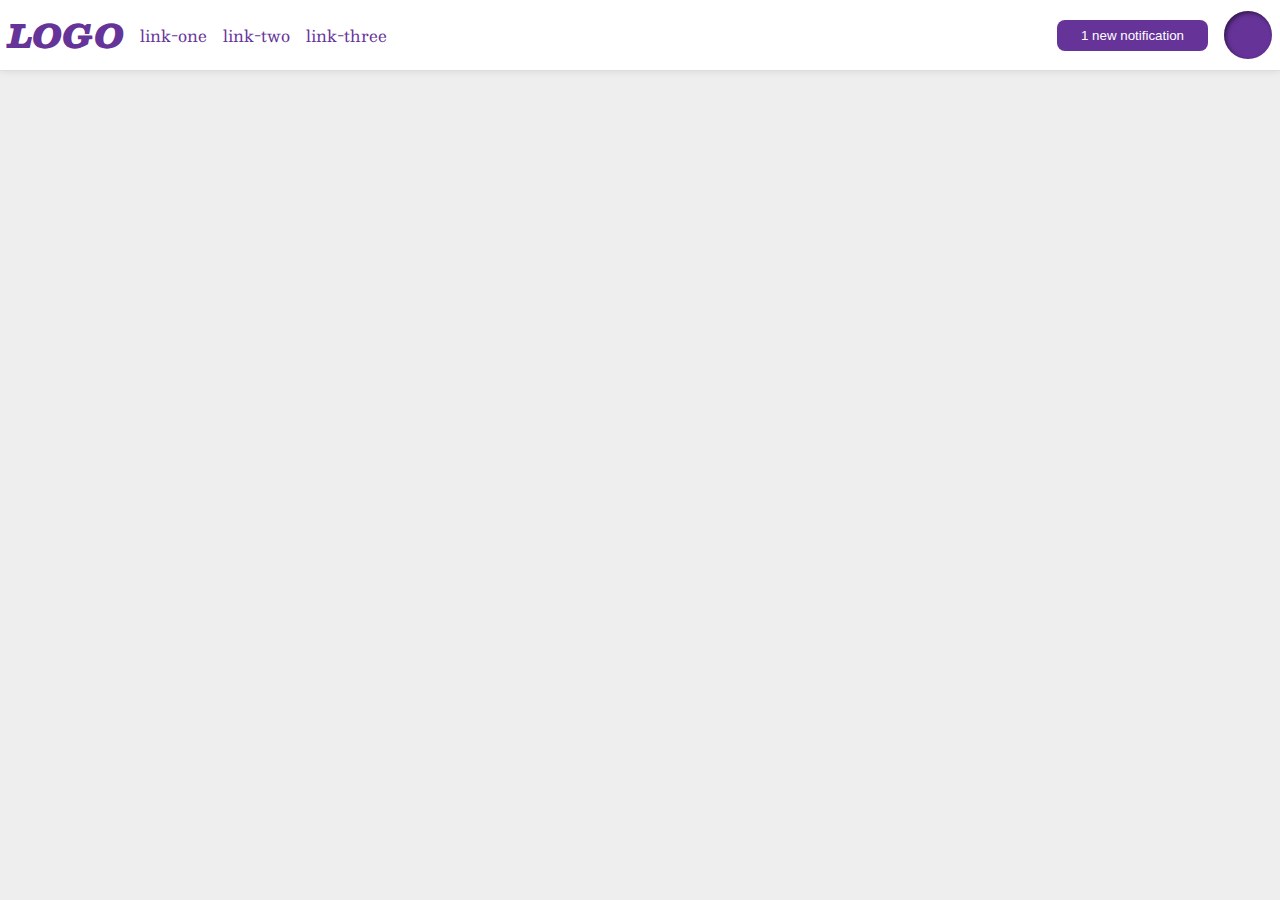
<file: flex/03-flex-header-2/index.html>
<!DOCTYPE html>
<html lang="en">
<head>
  <meta charset="UTF-8">
  <meta http-equiv="X-UA-Compatible" content="IE=edge">
  <meta name="viewport" content="width=device-width, initial-scale=1.0">
  <title>Flex Header 2</title>
  <link rel="stylesheet" href="style.css">
</head>
<body>
  <div class="header">
    <div class="left">
      <div class="logo">
        LOGO
      </div>
      <ul class="links">
        <li><a href="google.com">link-one</a></li>
        <li><a href="google.com">link-two</a></li>
        <li><a href="google.com">link-three</a></li>
      </ul>
    </div>

      <div class="right">
        <button class="notifications">
          1 new notification
        </button>
        <div class="profile-image"></div>
      </div>
    </div>
  </div>
</body>
</html>
</file>
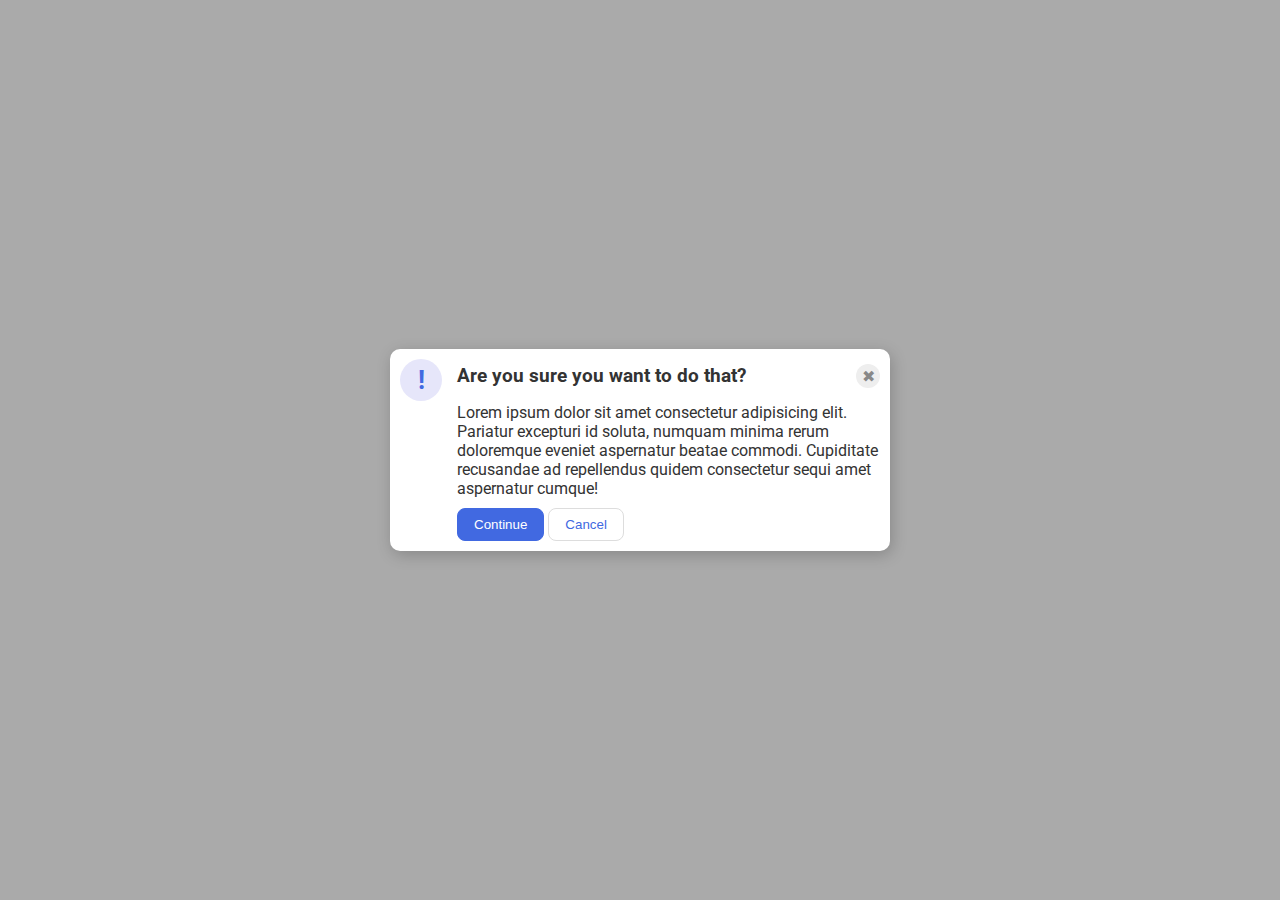
<file: flex/05-flex-modal/index.html>
<!DOCTYPE html>
<html lang="en">
<head>
  <meta charset="UTF-8">
  <meta http-equiv="X-UA-Compatible" content="IE=edge">
  <meta name="viewport" content="width=device-width, initial-scale=1.0">
  <link rel="stylesheet" href="style.css">
  <title>Modal</title>
</head>
<body>
  <div class="modal">
    <div class="icon">!</div>
    <div class="rightbox">
      <div class="topright">
        <div class="header">Are you sure you want to do that?</div>
        <div class="close-button">✖</div>
      </div>
      <div class="text">Lorem ipsum dolor sit amet consectetur adipisicing elit. Pariatur excepturi id soluta, numquam minima rerum doloremque eveniet aspernatur beatae commodi. Cupiditate recusandae ad repellendus quidem consectetur sequi amet aspernatur cumque!</div>
      <button class="continue">Continue</button>
      <button class="cancel">Cancel</button>
    </div>
  </div>
</body>
</html>
</file>
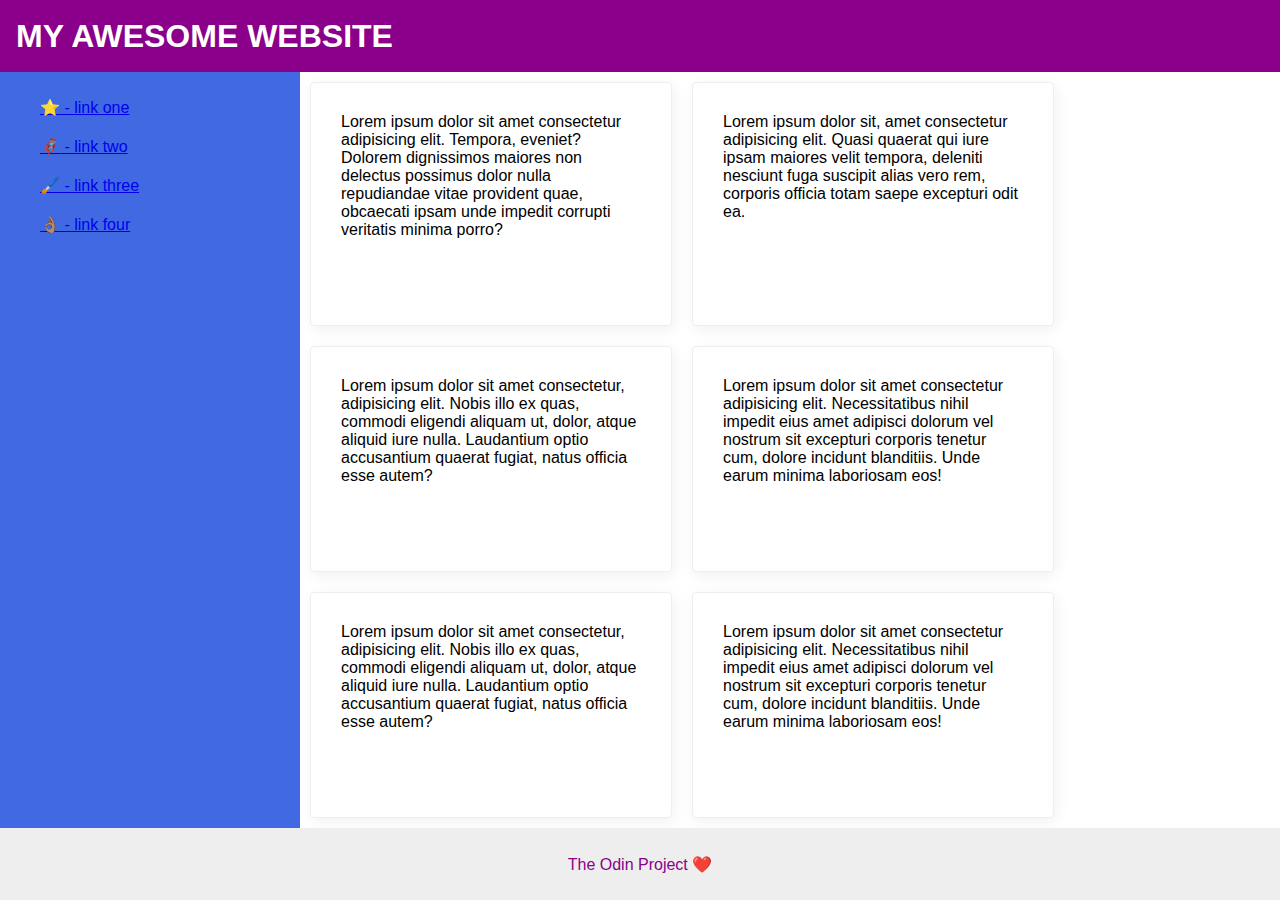
<file: flex/07-flex-layout-2/index.html>
<!DOCTYPE html>
<html lang="en">
<head>
  <meta charset="UTF-8">
  <meta http-equiv="X-UA-Compatible" content="IE=edge">
  <meta name="viewport" content="width=device-width, initial-scale=1.0">
  <title>The Holy Grail</title>
  <link rel="stylesheet" href="style.css">
</head>
<body>
  <div class="header">
    MY AWESOME WEBSITE
  </div>
  
  <div class="center">
    <div class="sidebar">
      <ul>
        <li><a href="google.com">⭐ - link one</a></li>
        <li><a href="google.com">🦸🏽‍♂️ - link two</a></li>
        <li><a href="google.com">🖌️ - link three</a></li>
        <li><a href="google.com">👌🏽 - link four</a></li>
      </ul>
    </div>
    <div class="cardstack">
      <div class="card">Lorem ipsum dolor sit amet consectetur adipisicing elit. Tempora, eveniet? Dolorem dignissimos maiores non delectus possimus dolor nulla repudiandae vitae provident quae, obcaecati ipsam unde impedit corrupti veritatis minima porro?</div>
      <div class="card">Lorem ipsum dolor sit, amet consectetur adipisicing elit. Quasi quaerat qui iure ipsam maiores velit tempora, deleniti nesciunt fuga suscipit alias vero rem, corporis officia totam saepe excepturi odit ea.</div>
      <div class="card">Lorem ipsum dolor sit amet consectetur, adipisicing elit. Nobis illo ex quas, commodi eligendi aliquam ut, dolor, atque aliquid iure nulla. Laudantium optio accusantium quaerat fugiat, natus officia esse autem?</div>
      <div class="card">Lorem ipsum dolor sit amet consectetur adipisicing elit. Necessitatibus nihil impedit eius amet adipisci dolorum vel nostrum sit excepturi corporis tenetur cum, dolore incidunt blanditiis. Unde earum minima laboriosam eos!</div>
      <div class="card">Lorem ipsum dolor sit amet consectetur, adipisicing elit. Nobis illo ex quas, commodi eligendi aliquam ut, dolor, atque aliquid iure nulla. Laudantium optio accusantium quaerat fugiat, natus officia esse autem?</div>
      <div class="card">Lorem ipsum dolor sit amet consectetur adipisicing elit. Necessitatibus nihil impedit eius amet adipisci dolorum vel nostrum sit excepturi corporis tenetur cum, dolore incidunt blanditiis. Unde earum minima laboriosam eos!</div>    
    </div>
 </div>
 
  <div class="footer">
    The Odin Project ❤️
  </div>
</body>
</html>
</file>
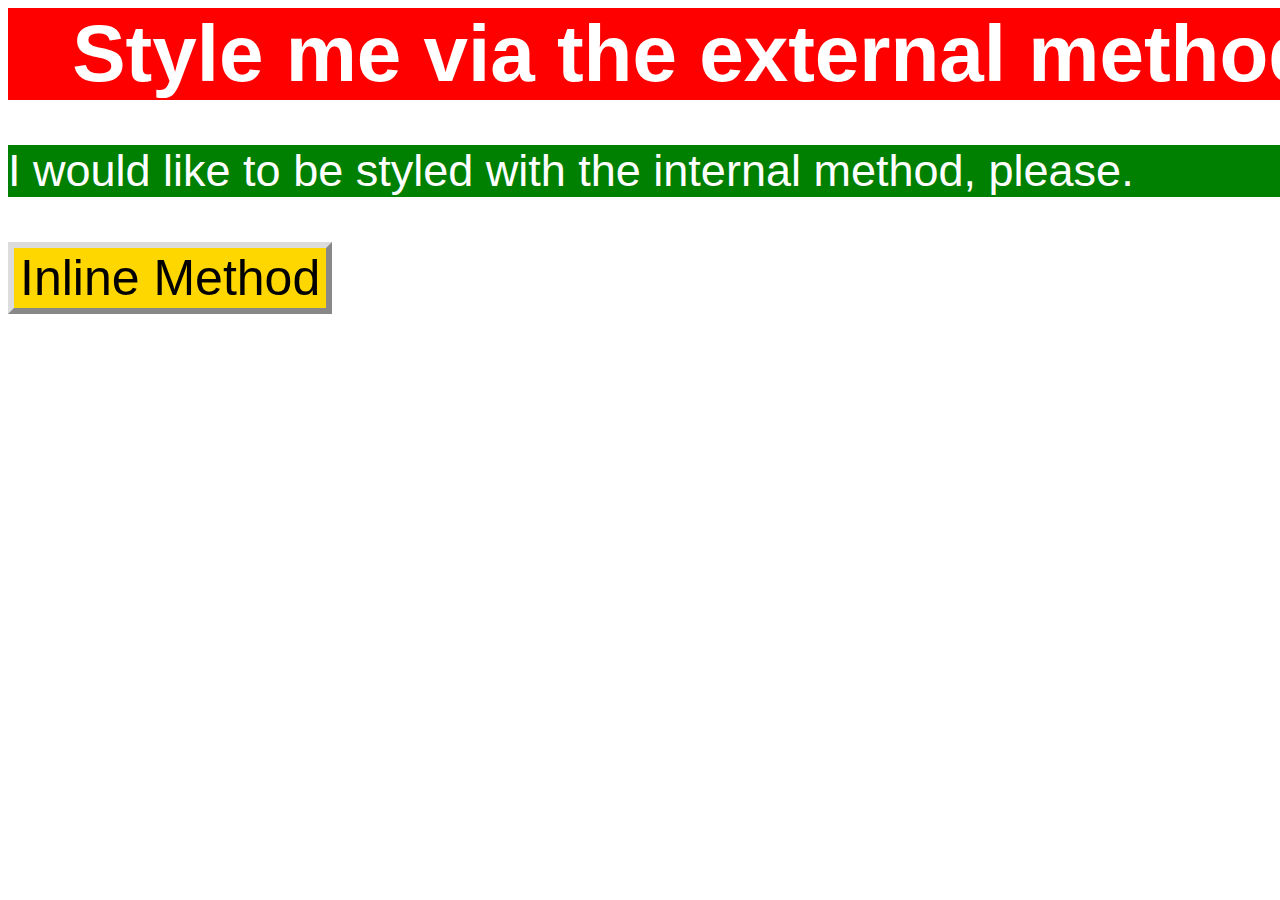
<file: foundations/01-css-methods/index.html>
<!DOCTYPE html>
<html lang="en">
<head>
  <meta charset="UTF-8">
  <meta http-equiv="X-UA-Compatible" content="IE=edge">
  <meta name="viewport" content="width=device-width, initial-scale=1.0">
  <title>Methods for Adding CSS</title>
  <link rel="stylesheet" href="styles.css">
  <style>
    p {
      width: 1400px;
      font-size: 45px;
      color: white;
      background-color: green;
    }
  </style>
</head>
<body>
  <div>Style me via the external method!</div>
  <p>I would like to be styled with the internal method, please.</p>
  <button style="font-size: 50px; background-color: gold; border-style: outset; border-width: 6px; border-color:gainsboro">Inline Method</button>
</body>
</html>
</file>
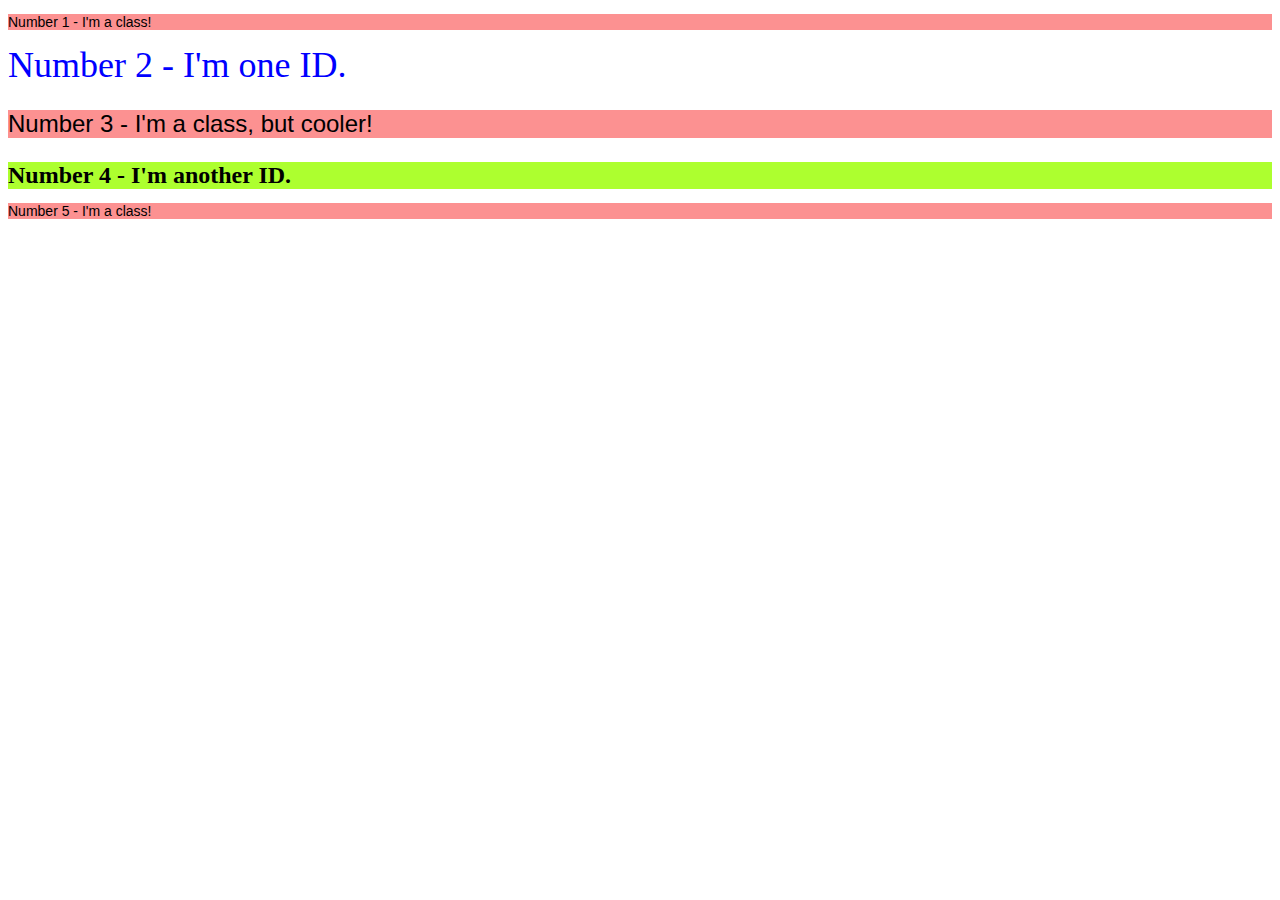
<file: foundations/02-class-id-selectors/index.html>
<!DOCTYPE html>
<html lang="en">
<head>
  <meta charset="UTF-8">
  <meta http-equiv="X-UA-Compatible" content="IE=edge">
  <meta name="viewport" content="width=device-width, initial-scale=1.0">
  <title>Class and ID Selectors</title>
  <link rel="stylesheet" href="style.css">
</head>
<body>
  <p class="odds">Number 1 - I'm a class!</p>
  <div id="num2">Number 2 - I'm one ID.</div>
  <p class="odds three">Number 3 - I'm a class, but cooler!</p>
  <div id="num4">Number 4 - I'm another ID.</div>
  <p class="odds">Number 5 - I'm a class!</p>
</body>
</html>
</file>
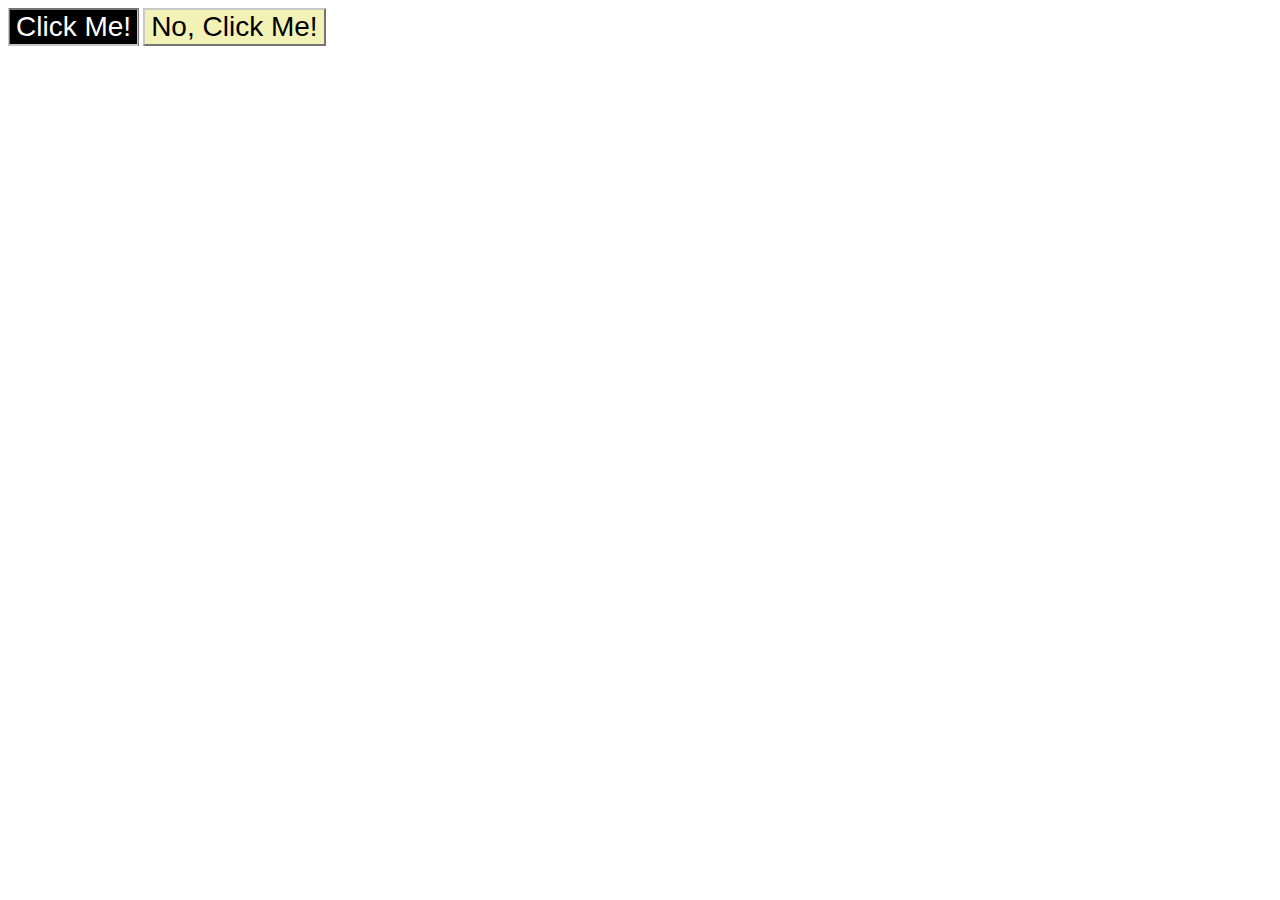
<file: foundations/03-grouping-selectors/index.html>
<!DOCTYPE html>
<html lang="en">
<head>
  <meta charset="UTF-8">
  <meta http-equiv="X-UA-Compatible" content="IE=edge">
  <meta name="viewport" content="width=device-width, initial-scale=1.0">
  <title>Grouping Selectors</title>
  <link rel="stylesheet" href="style.css">
</head>
<body>
  <button class="b1">Click Me!</button>
  <button class="b2">No, Click Me!</button>
</body>
</html>
</file>
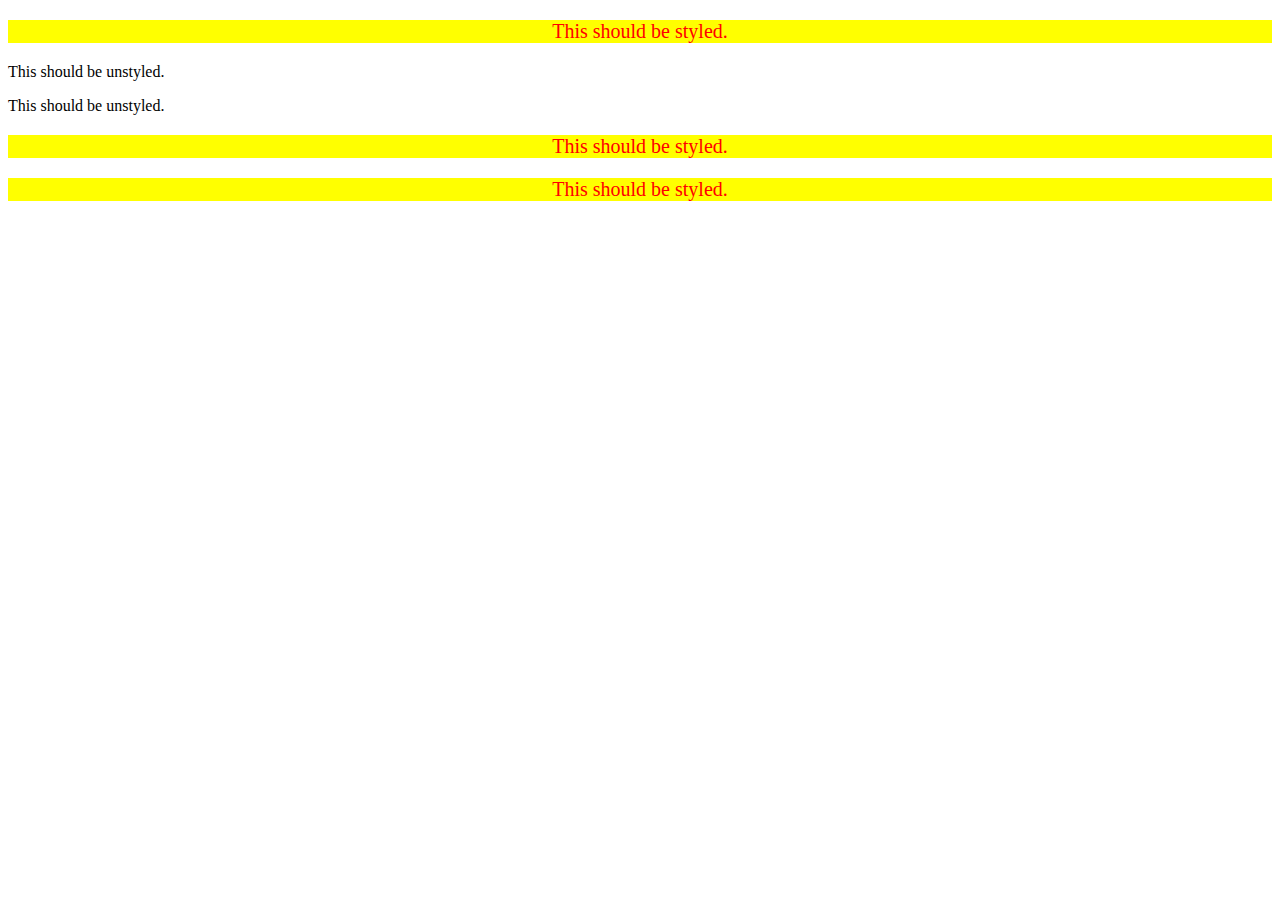
<file: foundations/05-descendant-combinator/index.html>
<!DOCTYPE html>
<html lang="en">
<head>
  <meta charset="UTF-8">
  <meta http-equiv="X-UA-Compatible" content="IE=edge">
  <meta name="viewport" content="width=device-width, initial-scale=1.0">
  <title>Descendant Combinator</title>
  <link rel="stylesheet" href="style.css">
</head>
<body>
  <div class="container">
    <p class="text">This should be styled.</p>
  </div>

  <p class="text">This should be unstyled.</p>
  <p class="text">This should be unstyled.</p>
  
  <div class="container">
    <p class="text">This should be styled.</p>
    <p class="text">This should be styled.</p>
  </div>
</body>
</html>
</file>
<file: flex/03-flex-header-2/style.css>
/* this is some magical font-importing.  
you'll learn about it later. */
@import url('https://fonts.googleapis.com/css2?family=Besley:ital,wght@0,400;1,900&display=swap');

body {
  margin: 0;
  background: #eee;
  font-family: Besley, serif;
}

.header {
  background: white;
  border-bottom: 1px solid #ddd;
  box-shadow: 0 0 8px rgba(0,0,0,.1);
  display: flex;
  justify-content: space-between;
  align-items: center;
  padding: 8px;
}

.profile-image {
  background: rebeccapurple;
  box-shadow: inset 2px 2px 4px rgba(0,0,0,.5);
  border-radius: 50%;
  width: 48px;
  height:  48px;
}

.logo {
  color: rebeccapurple;
  font-size: 32px;
  font-weight: 900;
  font-style: italic;
}

button {
  border: none;
  border-radius: 8px;
  background: rebeccapurple;
  color: white;
  padding: 8px 24px;
}

a {
  /* this removes the line under our links */
  text-decoration: none;
  color: rebeccapurple;
}

ul {
  list-style-type: none;
  display: flex;
  margin: 0;
  padding: 0;
  gap: 16px;
}

.left, .right {
  display: flex;
  align-content: center;
  align-items: center;
  gap: 16px;
}
</file>
<file: flex/05-flex-modal/style.css>
@import url('https://fonts.googleapis.com/css2?family=Roboto:wght@400;700&display=swap');

html, body {
  height: 100%;
}

body {
  font-family: Roboto, sans-serif;
  margin: 0;
  background: #aaa;
  color: #333;
  /* I'll give you this one for free lol */
  display: flex;
  align-items: center;
  justify-content: center;
}

.modal {
  background: white;
  width: 480px;
  border-radius: 10px;
  box-shadow: 2px 4px 16px rgba(0,0,0,.2);
  display: flex;
  gap: 15px;
  padding: 10px;
}

.icon {
  color: royalblue;
  font-size: 26px;
  font-weight: 700;
  background: lavender;
  width: 42px;
  height: 42px;
  border-radius: 50%;
  display: flex;
  align-items: center;
  justify-content: center;
  flex-shrink: 0;
}

.close-button {
  background: #eee;
  border-radius: 50%;
  color: #888;
  font-weight: 400;
  font-size: 16px;
  height: 24px;
  width: 24px;
  display: flex;
  align-items: center;
  justify-content: center;
}

button {
  padding: 8px 16px;
  border-radius: 8px;
}

button.continue {
  background: royalblue;
  border: 1px solid royalblue;
  color: white;
}

button.cancel {
  background: white;
  border: 1px solid #ddd;
  color: royalblue;
}

.topright {
  display: flex;
  justify-content: space-between;
  padding-bottom: 15px;
  padding-top: 5px;
}

.header {
  font-weight: bold;
  font-size: larger;
}

.text {
  padding-bottom: 10px;
}
</file>
<file: flex/07-flex-layout-2/style.css>
body {
  font-family: -apple-system, BlinkMacSystemFont, 'Segoe UI', Roboto, Oxygen, Ubuntu, Cantarell, 'Open Sans', 'Helvetica Neue', sans-serif;
  margin: 0;
  min-height: 100vh;
  display: flex;
  flex-direction: column;
  justify-content: space-between;
}

ul {
  list-style-type: none;
}

li {
  padding: 10px 0px;
}

.header {
  display: flex;
  height: 72px;
  background: darkmagenta;
  color: white;
  align-items: center;
  font-size: 32px;
  font-weight: 900;
  padding: 0px 16px;
}

.footer {
  height: 72px;
  background: #eee;
  color: darkmagenta;
  display: flex;
  align-items: center;
  justify-content: center;
}

.sidebar {
  background: royalblue;
  width: 300px;
  margin-left: 0;
}

.card {
  border: 1px solid #eee;
  box-shadow: 2px 4px 16px rgba(0,0,0,.06);
  border-radius: 4px;
  width: 300px;
  padding: 30px;
  margin: 10px;
}

.center {
  display: flex;
  flex-direction: row;
  flex: auto;
}

.cardstack {
  display: flex;
  flex: 1;
  flex-wrap: wrap;
}
</file>
<file: foundations/01-css-methods/styles.css>
* {
    font-family: "Helvetica"
}

div {
    width: 1400px;
    font-size: 80px;
    font-weight: bold;
    color:white;
    background-color: red;
    text-align: center;
}
</file>
<file: foundations/02-class-id-selectors/style.css>
.odds {
    font-family: "Verdana", sans-serif;
    background-color: rgba(248, 0, 0, 0.432);
    font-size: 14px;
}

.three {
    font-size: 24px;
}

#num2 {
    color: blue;
    font-size: 36px;
}

#num4 {
    font-weight: bold;
    font-size: 24px;
    background-color: greenyellow;
}
</file>
<file: foundations/03-grouping-selectors/style.css>
.b1,.b2 {
    font-size: 28px;
    font-family: "Helvetica", "Times New Roman", sans-serif;
}

.b1 {
    color: white;
    border-style: inset ridge;
    border-color: rgb(200,200,200);
    background-color: #000000;
}

.b2 {
    background-color: #f3f2b6;
    border-style: outset;
    border-color: rgb(200,200,200);
}
</file>
<file: foundations/05-descendant-combinator/style.css>
div .text {
    color: red;
    background-color: yellow;
    font-size: 20px;
    text-align: center;

}
</file>
